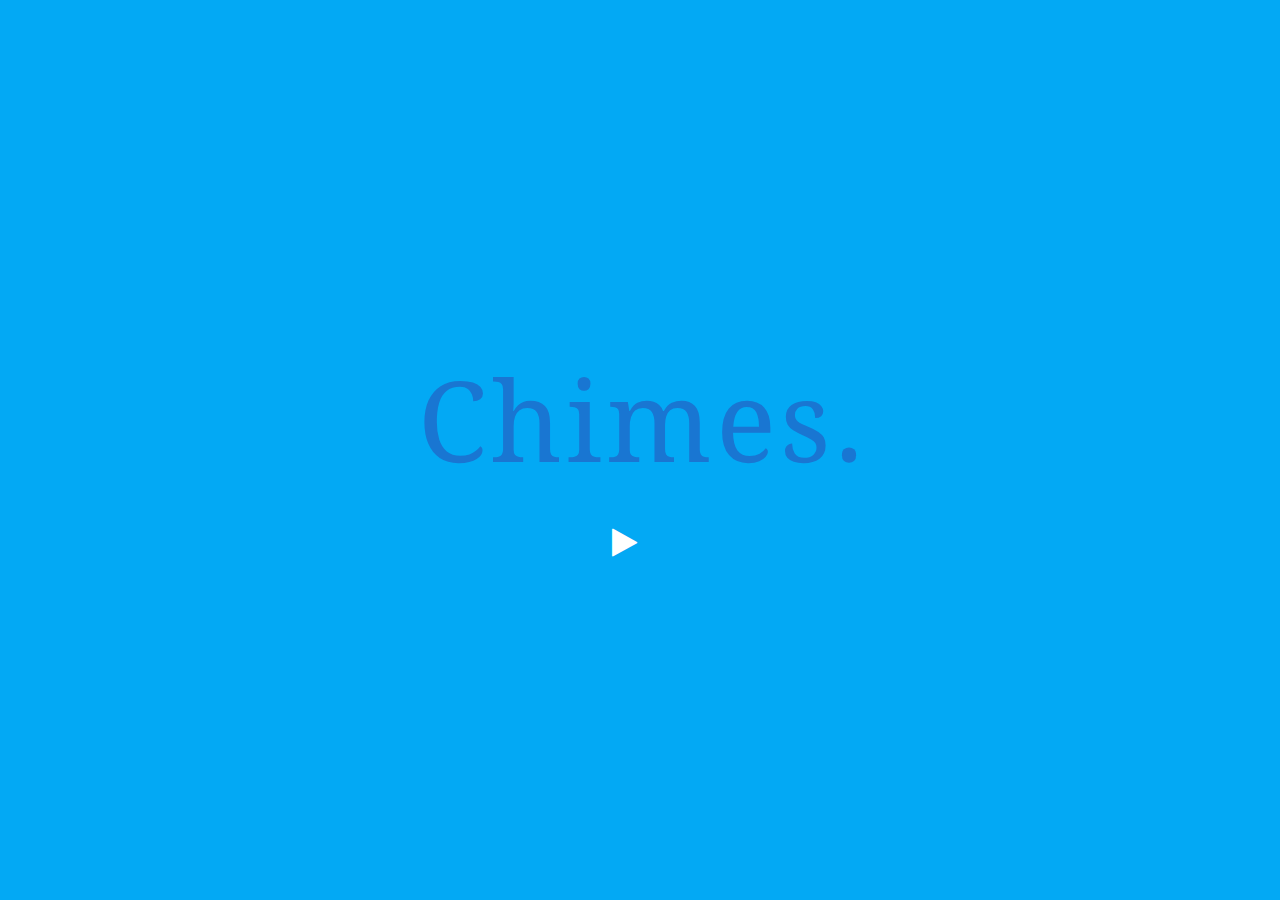
<file: chimes/index.html>
<html lang="en">
<!DOCTYPE html>
    <head>
        <meta charset="UTF-8">
        <link rel="stylesheet" href="../public/css/chimes.css">
        <link rel="stylesheet" href="../public/fa/css/font-awesome.min.css" rel='stylesheet' type='text/css'>
        <link href="https://fonts.googleapis.com/css?family=Droid+Serif" rel="stylesheet"> 
    </head>
    <body> 
        
        <main>
            <div id="parent"> 
                <div id="child">
                    <span class="chimes" data-key="67">C</span>
                    <span class="chimes" data-key="72">h</span>
                    <span class="chimes" data-key="73">i</span>
                    <span class="chimes" data-key="77">m</span>
                    <span class="chimes" data-key="69">e</span>
                    <span class="chimes" data-key="83">s</span>
                    <span class="chimes" data-key="190">.</span>
                    <div>
                        <i id="controls" class="fa fa-play" aria-hidden="true"></i>
                    </div>
                </div>
            </div>
        </main>
        
        <audio data-key="67" src="../public/mp3/a3.mp3"></audio>
        <audio data-key="72" src="../public/mp3/b3.mp3"></audio>
        <audio data-key="73" src="../public/mp3/c3.mp3"></audio>
        <audio data-key="77" src="../public/mp3/d3.mp3"></audio>
        <audio data-key="69" src="../public/mp3/e3.mp3"></audio>
        <audio data-key="83" src="../public/mp3/f3.mp3"></audio>
        <audio data-key="190" src="../public/mp3/g3.mp3"></audio>
        
        <script src="../public/js/chimes.js"></script>
        
    </body>
</html>
</file>
<file: public/css/chimes.css>
html {
    background: #03A9F4;
    color: #fff;
    font-size: 16px
}

main {
    height: 100%
}

#parent {
    height: 100%
}

#child {
    left: 50%;
    position: absolute;
    text-align: center;
    top: 50%;
    -webkit-transform: translate(-50%, -50%);
            transform: translate(-50%, -50%)
}

.chimes {
    color: #1976D2;
    font-family: 'Droid Serif', serif;
    font-size: 7rem;
    -webkit-transition: .7s;
    transition: .7s;
}

.glowing {
    color: #fff;
    text-shadow: 0px 0px 20px rgba(255,255,255,.9)
}

#controls {
    font-size: 2rem;
    margin-top: 2rem;
    margin-left: -2rem;
}
</file>
